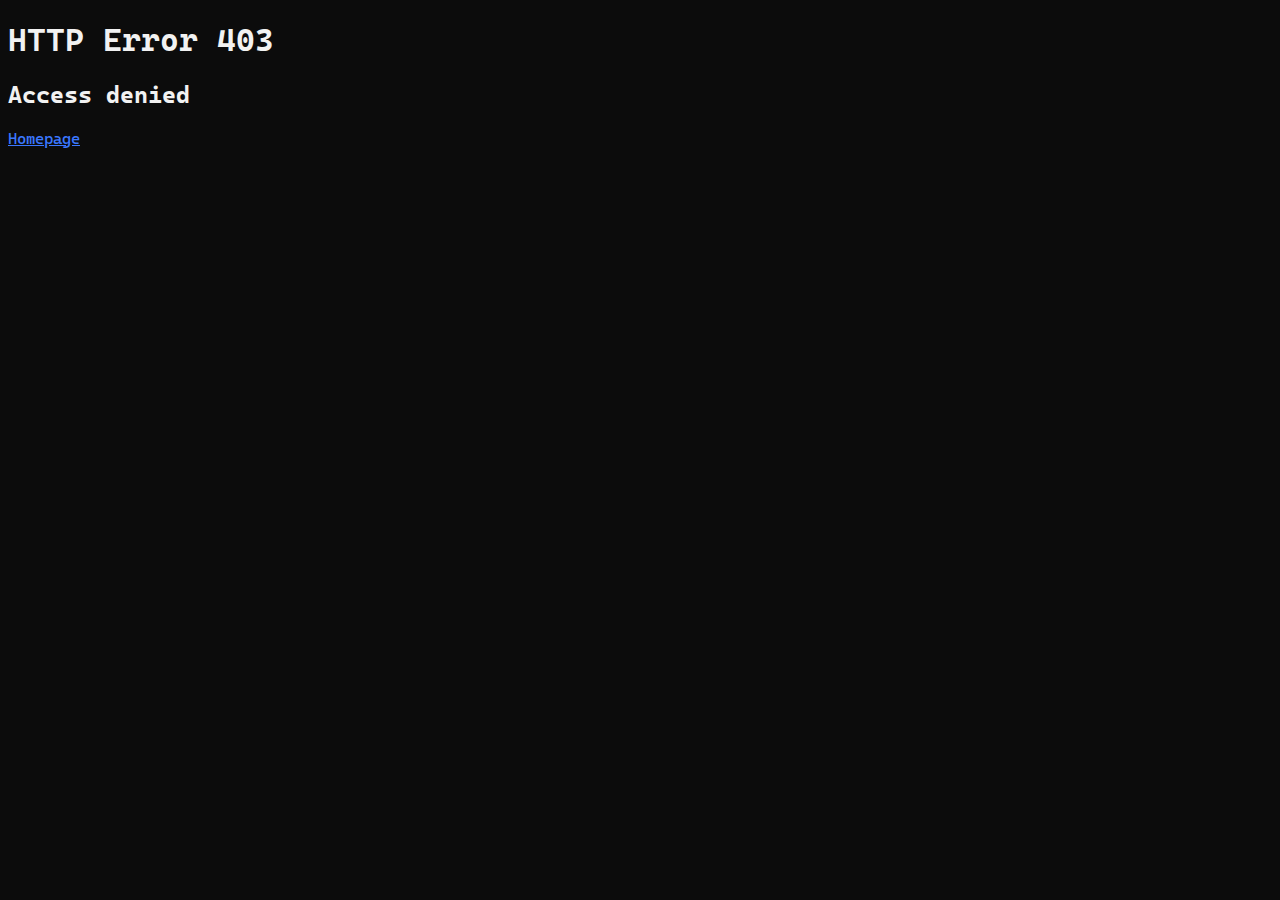
<file: error403.html>
<!DOCTYPE html>
<html lang="en">

<head>
    <link rel="stylesheet" type="text/css" href="campbell.css">
    <meta charset="UTF-8">
    <title>Error 403</title>
    <meta name="viewport" content="width=device-width, initial-scale=1.0">
</head>

<body>
    <h1>HTTP Error 403</h1>
    <h2>Access denied</h2>
    <p><a href="index.html">Homepage</a></p>
</body>

</html>
</file>
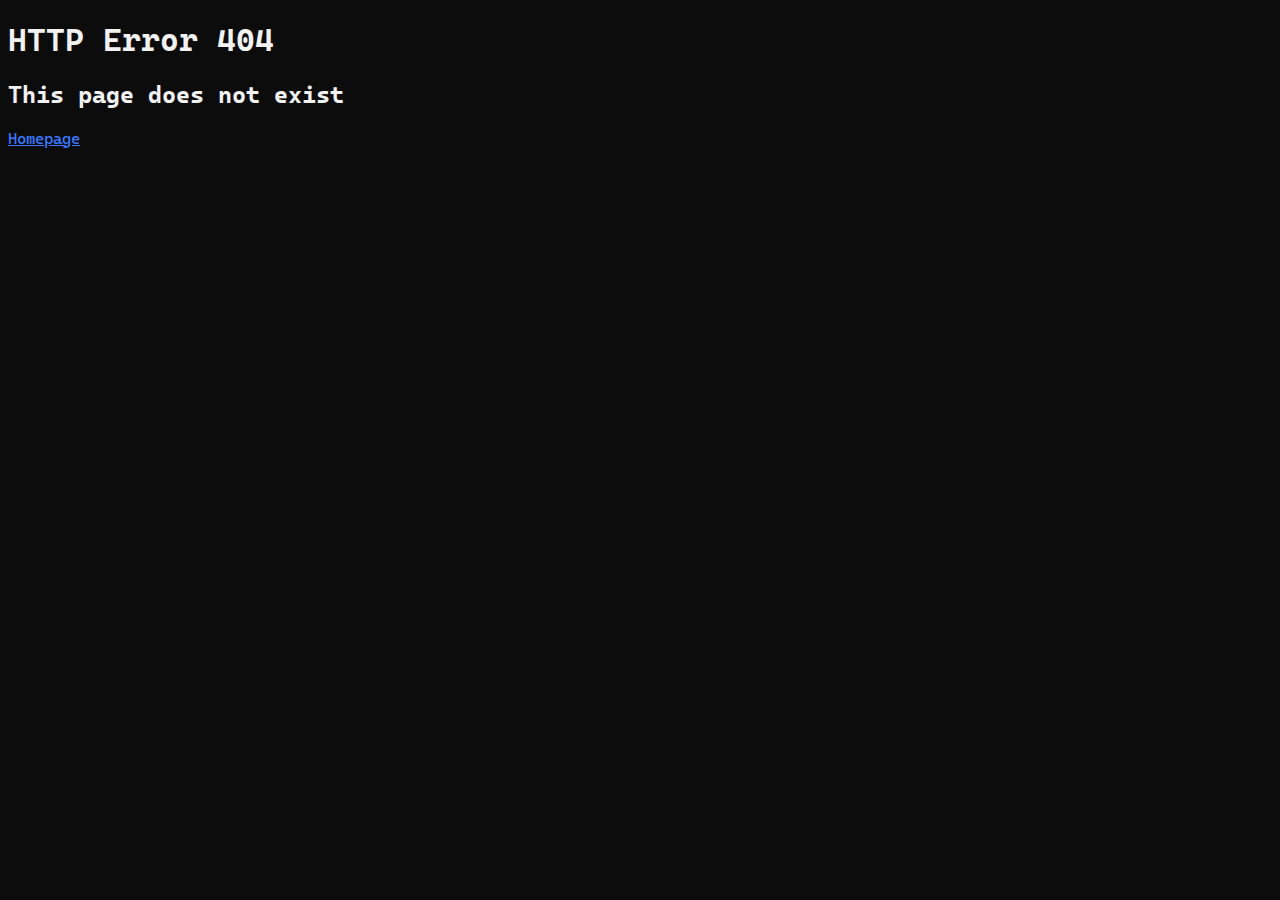
<file: error404.html>
<!DOCTYPE html>
<html lang="en">

<head>
    <link rel="stylesheet" type="text/css" href="campbell.css">
    <meta charset="UTF-8">
    <title>Error 404</title>
    <meta name="viewport" content="width=device-width, initial-scale=1.0">
</head>

<body>
    <h1>HTTP Error 404</h1>
    <h2>This page does not exist</h2>
    <p><a href="index.html">Homepage</a></p>
</body>

</html>
</file>
<file: campbell.css>
@font-face {
  font-family: "Cascadia Code";
  src: url("fonts/CascadiaCode.woff2") format('woff2');
}
body {
font-family: 'Cascadia Code', sans-serif;
color: #F2F2F2;
background-color: #0C0C0C;
}
.logo {
    width: 15px;
    height: 15px;
    vertical-align: -10%;
}
a {
    color: #3B78FF;
}
a:visited {
    color: #B4009E;
}
</file>
